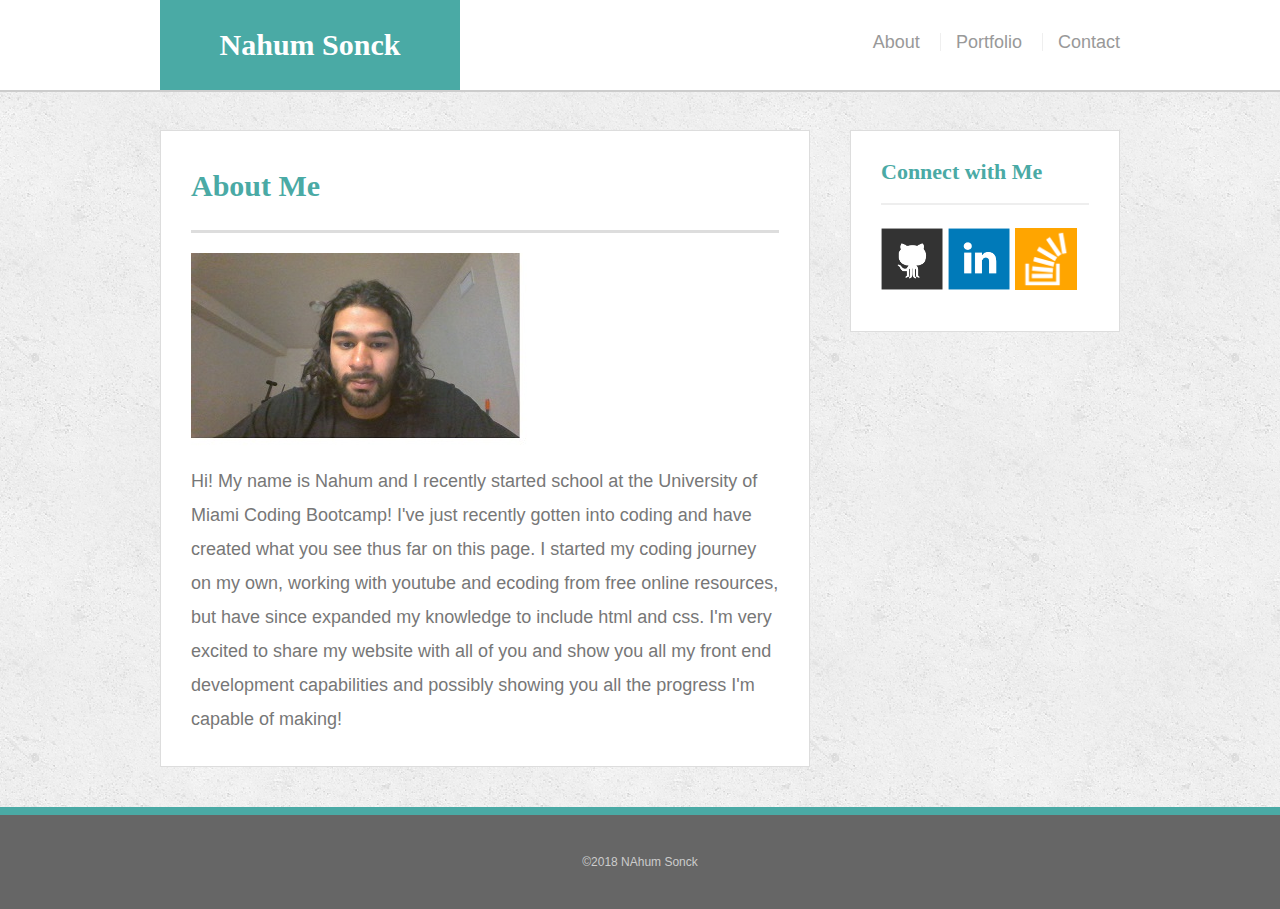
<file: index.html>
<!doctype html>
<html lang="en-us">

<head>
  <meta charset="UTF-8">
  <title>About | NAHUM SONCK</title>
  <meta name="viewport" content="width=device-width, initial-scale=1.0">
  <link rel="stylesheet" type="text/css" href="assets/css/reset.css">
  <link rel="stylesheet" type="text/css" href="assets/css/style.css">
</head>

<body>

  <header id="masthead">
    <div class="container">
      <a href="index.html" id="logo">Nahum Sonck</a>
      <nav>
        <a href="index.html">About</a>
        <a href="portfolio.html">Portfolio</a>
        <a href="contact.html">Contact</a>
      </nav>
    </div>
  </header>

  <div id="main-container" class="container">
    <section class="main-section">
      <h1>About Me</h1>


      <img src="assets/images/myself.jpg" alt="nahum">

      <p>Hi! My name is Nahum and I recently started school at the University of Miami Coding Bootcamp! I've just recently gotten into coding and have created what you see thus far on this page. I started my coding journey on my own, working with youtube and ecoding from free online resources, but have since expanded my knowledge to include html and css.

        I'm very excited to share my website with all of you and show you all my front end development capabilities and possibly showing you all the progress I'm capable of making!</p>

    
    </section>

    <section class="sidebar">
      <div id="connect">
        <h2>Connect with Me</h2>

        <a href="https://github.com/nahumcoding"><img src="assets/images/github-128.png" class="social" alt="GitHub." /></a>
        <a href="https://www.linkedin.com/in/nahum-sonck-819053157/"><img src="assets/images/linkedin-128.png" class="social" alt="LinkedIn" /></a>
        <a href="https://stackoverflow.com/"><img src="assets/images/stackoverflow-128.png" class="social" alt="Stack Overflow" /></a>
      </div>

           

    </div>

    <footer>©2018 NAhum Sonck</footer>

</body>
</html>
</file>
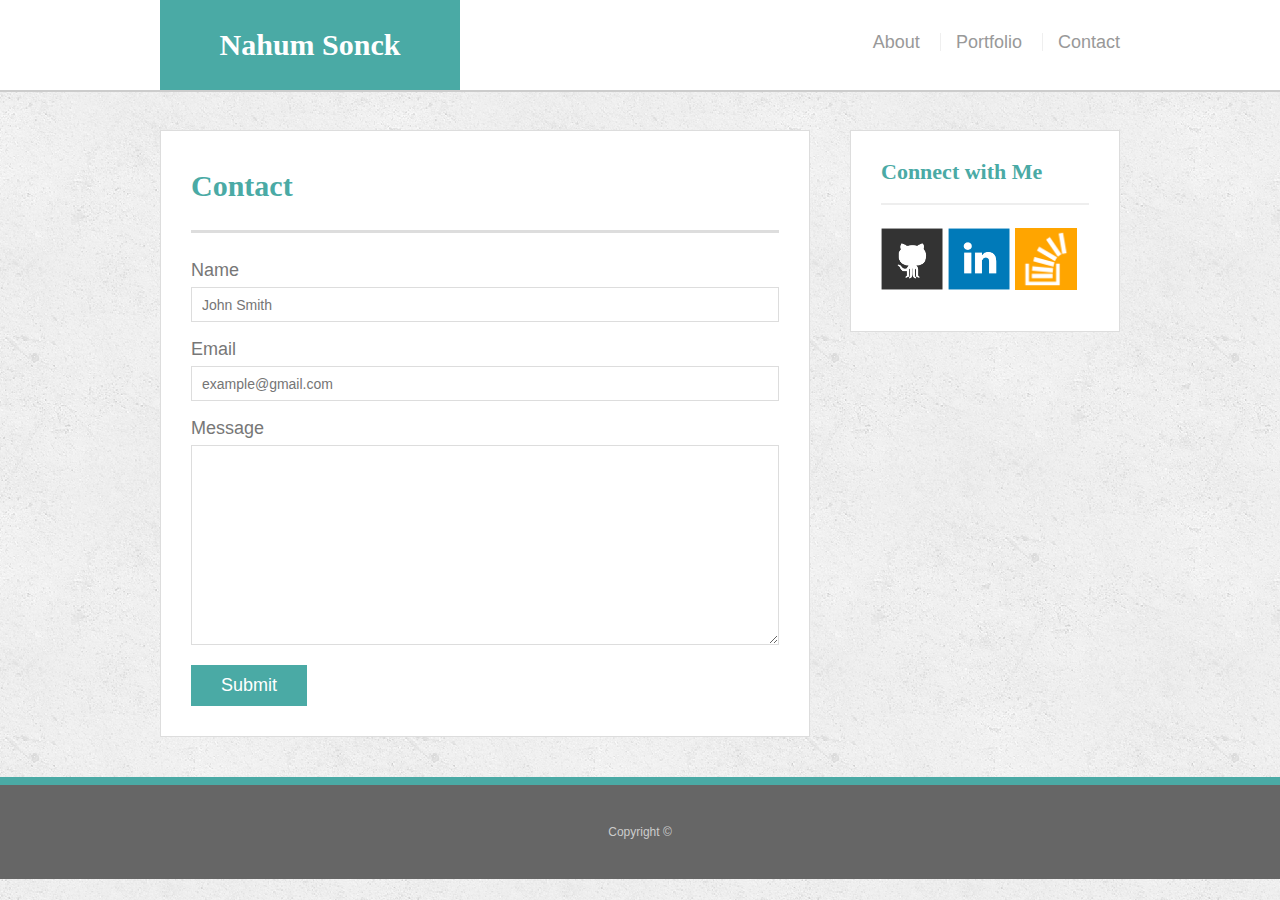
<file: contact.html>
<!doctype html>
<html lang="en-us">

<head>
  <meta charset="UTF-8">
  <title>Contact | Your Name</title>
  <link rel="stylesheet" type="text/css" href="assets/css/reset.css">
  <link rel="stylesheet" type="text/css" href="assets/css/style.css">
</head>

<body>

  <header id="masthead">
    <div class="container">
      <a href="index.html" id="logo">Nahum Sonck</a>
      <nav>
        <a href="index.html">About</a>
        <a href="portfolio.html">Portfolio</a>
        <a href="contact.html">Contact</a>
      </nav>
    </div>
  </header>

  <div id="main-container" class="container">
    <section class="main-section">
      <h1>Contact</h1>

      <form id="contact-form">
        <ul>
          <li>
            <label for="name">Name</label>
            <input type="text" id="name" name="name" placeholder="John Smith" required="required">
          </li>
          <li>
            <label for="email">Email</label>
            <input type="email" id="email" name="email" placeholder="example@gmail.com" required="required">
          </li>
          <li>
            <label for="message">Message</label>
            <textarea id="message" name="message" required="required"></textarea>
          </li>
        </ul>
        <input type="submit">
      </form>

    </section>

    <section class="sidebar">
      <div id="connect">
        <h2>Connect with Me</h2>

        <a href="https://github.com/nahumcoding"><img src="assets/images/github-128.png" class="social" alt="GitHub" /></a>
        <a href="https://www.linkedin.com/in/nahum-sonck-819053157/"><img src="assets/images/linkedin-128.png" class="social" alt="LinkedIn" /></a>
        <a href="https://stackoverflow.com/"><img src="assets/images/stackoverflow-128.png" class="social" alt="Stack Overflow" /></a>
      </div>
    </section>
  </div>

  <footer>
    <div class="container">
      Copyright &copy; 
    </div>
  </footer>
</body>

</html>
</file>
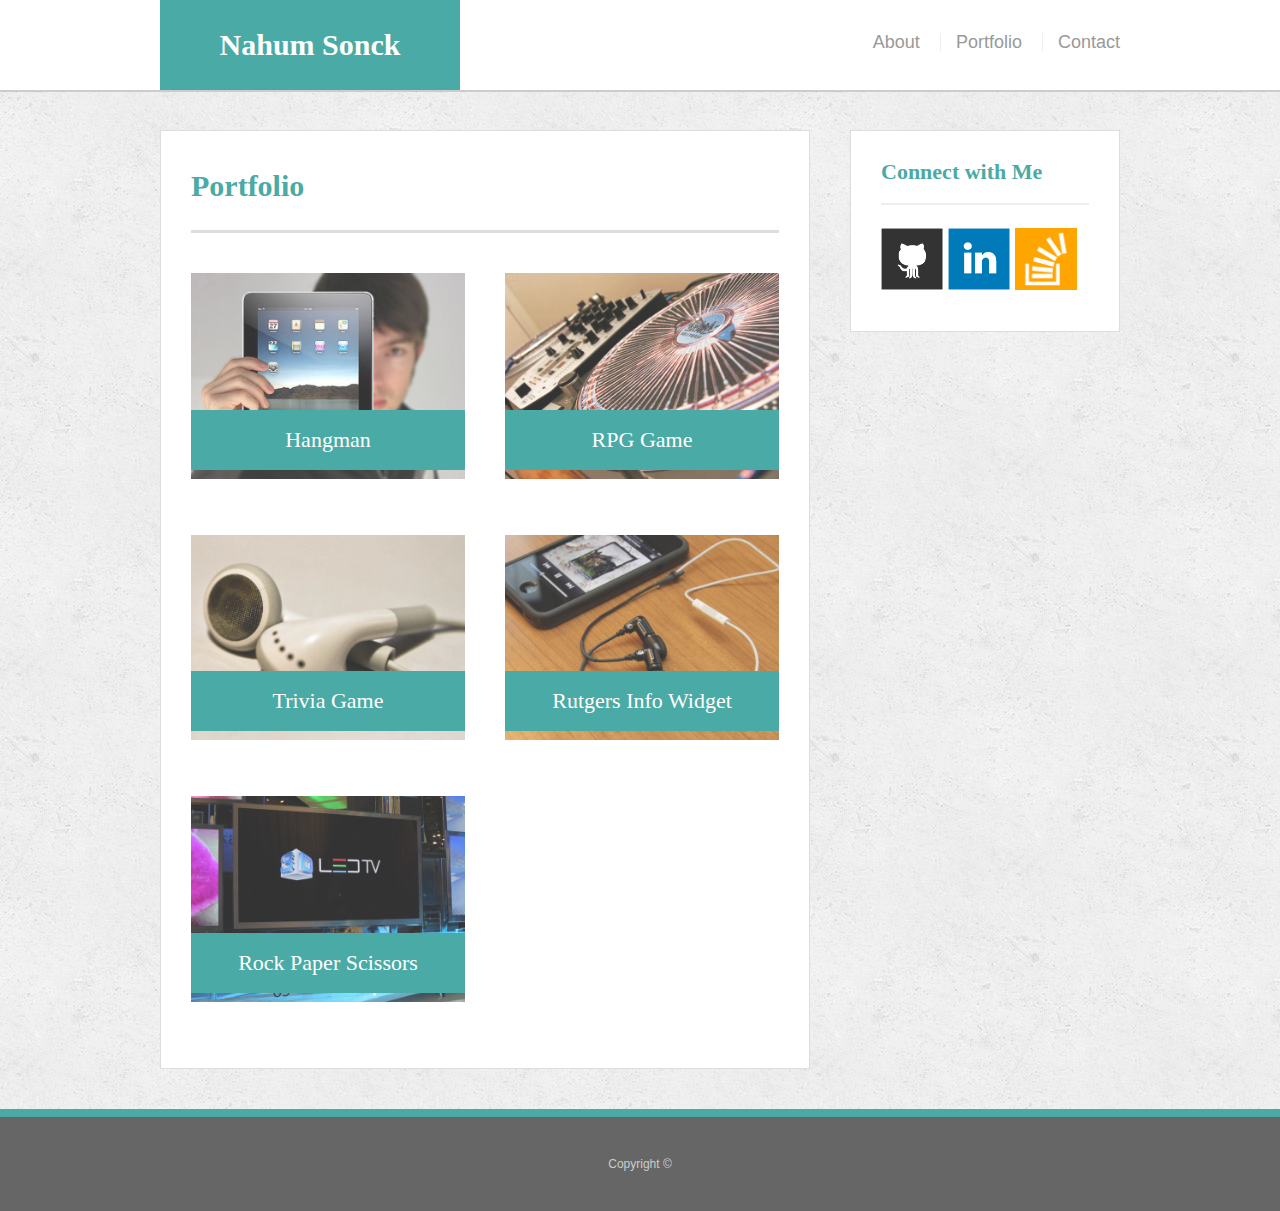
<file: portfolio.html>
<!DOCTYPE html>
<html lang="en-us">
    <head>
        <meta charset="UTF-8">
        <title>Portfolio | Your Name</title>
        <link rel="stylesheet" type="text/css" href="assets/css/reset.css">
        <link rel="stylesheet" type="text/css" href="assets/css/style.css">
      </head>
      <body>
       <header id="masthead">
          <div class="container">
            <a href="index.html" id="logo">Nahum Sonck</a>
            <nav>
              <a href="index.html">About</a>
              <a href="portfolio.html">Portfolio</a>
              <a href="contact.html">Contact</a>
            </nav>
          </div>
        </header>
      
        <div id="main-container" class="container">
          <section class="main-section">
            <h1>Portfolio</h1>
      
            <div class="work">
              <img src="assets/images/technics-q-c-640-480-1.jpg" alt="hangman">
              <h3>Hangman</h3>
            </div>
            <div class="work">
              <img src="assets/images/technics-q-c-640-480-2.jpg" alt="RPG Game">
              <h3>RPG Game</h3>
            </div>
            <div class="work">
              <img src="assets/images/technics-q-c-640-480-5.jpg" alt="Trivia Game">
            <h3>Trivia Game</h3>
            </div>
            <div class="work">
              <img src="assets/images/technics-q-c-640-480-7.jpg" alt="Rutgers Info Widget">
              <h3>Rutgers Info Widget</h3>
            </div>
            <div class="work">
              <img src="assets/images/technics-q-c-640-480-9.jpg" alt="Rock Paper
              Scissors">
              <h3>Rock Paper Scissors</h3>
            </div>
          </section>
          <section class="sidebar">
            <div id="connect">
              <h2>Connect with Me</h2>
              <a href="#">
                  <img src="assets/images/github-128.png" class="social" alt="GitHub"></a>
              <a href="#"
              ><img src="assets/images/linkedin-128.png" class="social" alt="LinkedIn"></a>
              <a href="#">
                  <img src="assets/images/stackoverflow-128.png" class="social" alt="Stack
                  Overflow">
                </a>
              </div>
          </section>
        </div>
        <footer>
          <div class="container">
            Copyright © 
          </div>
        </footer>
      </body>
    </html>
</file>
<file: assets/css/style.css>
body {
  font-family: Arial, "Helvetica Neue", Helvetica, sans-serif;
  font-size: 18px;
  line-height: 34px;
  color: #777;
  background: url("../images/concrete_seamless.png");
}

* {
  box-sizing: border-box;
}

/* general */

.container {
  width: 100%;
  max-width: 960px;
  margin: 0 auto;
  clear: both;
}

h1,
h2,
h3,
p {
  margin-bottom: 20px;
}

p:last-child {
  margin-bottom: 0;
}

h1,
h2,
h3 {
  font-family: Georgia, Times, "Times New Roman", serif;
  font-weight: 700;
  color: #4aaaa5;
}

h1 {
  padding-bottom: 20px;
  font-size: 30px;
  line-height: 49px;
  border-bottom: 3px solid #ddd;
}

h2,
h3 {
  font-size: 22px;
}

/* header */

#masthead {
  position: fixed;
  z-index: 99;
  width: 100%;
  margin: 0 0 30px;
  overflow: auto;
  color: #fff;
  background: #fff;
  border-bottom: 2px solid #ccc;
}

#logo {
  float: left;
  width: 300px;
  height: 90px;
  font-family: Georgia, Times, "Times New Roman", serif;
  font-size: 30px;
  font-weight: 700;
  line-height: 90px;
  color: #fff;
  text-align: center;
  text-decoration: none;
  background: #4aaaa5;
}

nav {
  float: right;
  margin-top: 25px;
}

nav a {
  display: inline-block;
  padding-left: 15px;
  margin-left: 15px;
  line-height: 18px;
  color: #999;
  text-decoration: none;
  border-left: 1px solid #efefef;
}

nav a:first-child {
  border-left: 0 none;
}

/* footer */

footer {
  padding: 30px 0;
  clear: both;
  font-size: 12px;
  color: #fff;
  color: #ccc;
  text-align: center;
  background: #666;
  border-top: 8px solid #4aaaa5;
}

/* sidebar */

.sidebar {
  float: right;
  width: 100%;
  max-width: 270px;
  padding: 30px;
  margin-bottom: 20px;
  background: #fff;
  border: 1px solid #ddd;
}

h3,
.sidebar h2 {
  padding-bottom: 20px;
  margin-bottom: 15px;
  line-height: 22px;
  border-bottom: 2px solid #eee;
}

.social {
  width: 62px;
  height: 62px;
  margin-top: 8px;
  margin-right: 5px;
}

.social:last-child {
  margin-right: 0;
}

/* main */

#main-container {
  padding-top: 130px;
}

.main-section {
  float: left;
  width: 100%;
  max-width: 650px;
  padding: 30px;
  margin: 0 0 40px;
  background: #fff;
  border: 1px solid #ddd;
}

/* portfolio page */

.work {
  position: relative;
  float: left;
  width: 274px;
  margin: 20px 0 25px;
  overflow: auto;
}

.work:nth-child(even) {
  margin-right: 40px;
}

.work img {
  width: 100%;
  border: 0 none;
  opacity: 0.8;
}

.work h3 {
  position: absolute;
  bottom: 20px;
  width: 100%;
  padding: 15px;
  margin-bottom: 0;
  font-weight: 300;
  line-height: 30px;
  color: #fff;
  text-align: center;
  background: #4aaaa5;
  border-bottom: 0;
}

.auth-image {
  float: left;
  width: 200px;
  height: auto;
  margin-top: 10px;
  margin-right: 25px;
}

/* contact page */

#contact-form ul {
  margin-bottom: 20px;
}

#contact-form li {
  margin-bottom: 10px;
}

label,
input[type=text],
input[type=email],
textarea {
  display: block;
  width: 100%;
}

input[type=text],
input[type=email],
textarea {
  height: 35px;
  padding: 0 10px;
  font-size: 14px;
  border: 1px solid #ddd;
}

textarea {
  height: 200px;
}

input[type=submit] {
  padding: 10px 30px;
  font-size: 18px;
  color: #fff;
  cursor: pointer;
  background: #4aaaa5;
  border: 0 none;
}


/* MEDIA QUIERIES */

@media screen and (max-width: 980px) {
  .main-section {
    margin-left:20%;
    max-width: 400px;
  }

  #logo {
    margin-left:20%;
  }

  nav {
    margin-right:5%;
  }

  .auth-image {
    width:100%;
    float:none;
  }

  .sidebar {
    margin-right:5%;
  }
}


@media screen and (max-width: 768px) {

  #logo {
    margin-left: 3%;
  }
  .auth-image {
    width:50%;
    float:left;
  }

  .main-section {
    margin-left:3%;
    max-width:95%;
  }

  .sidebar {
    float:left;
    margin-left:3%;
    max-width:95%;
  }
}

@media screen and (max-width: 640px) {

 #masthead {
   position: static;
 }

 #main-container {
   padding-top: 0;
 }

 #logo {
   width: 100%;
   margin:0;
 }

 nav {
   position: relative;
   width: 75%;
   padding-bottom: 3%;
 }

 .auth-image {
   width: 100%;
   float: none;
 }

 /* Portfolio */

 .work {
   width: 100%;
 }
}
</file>
